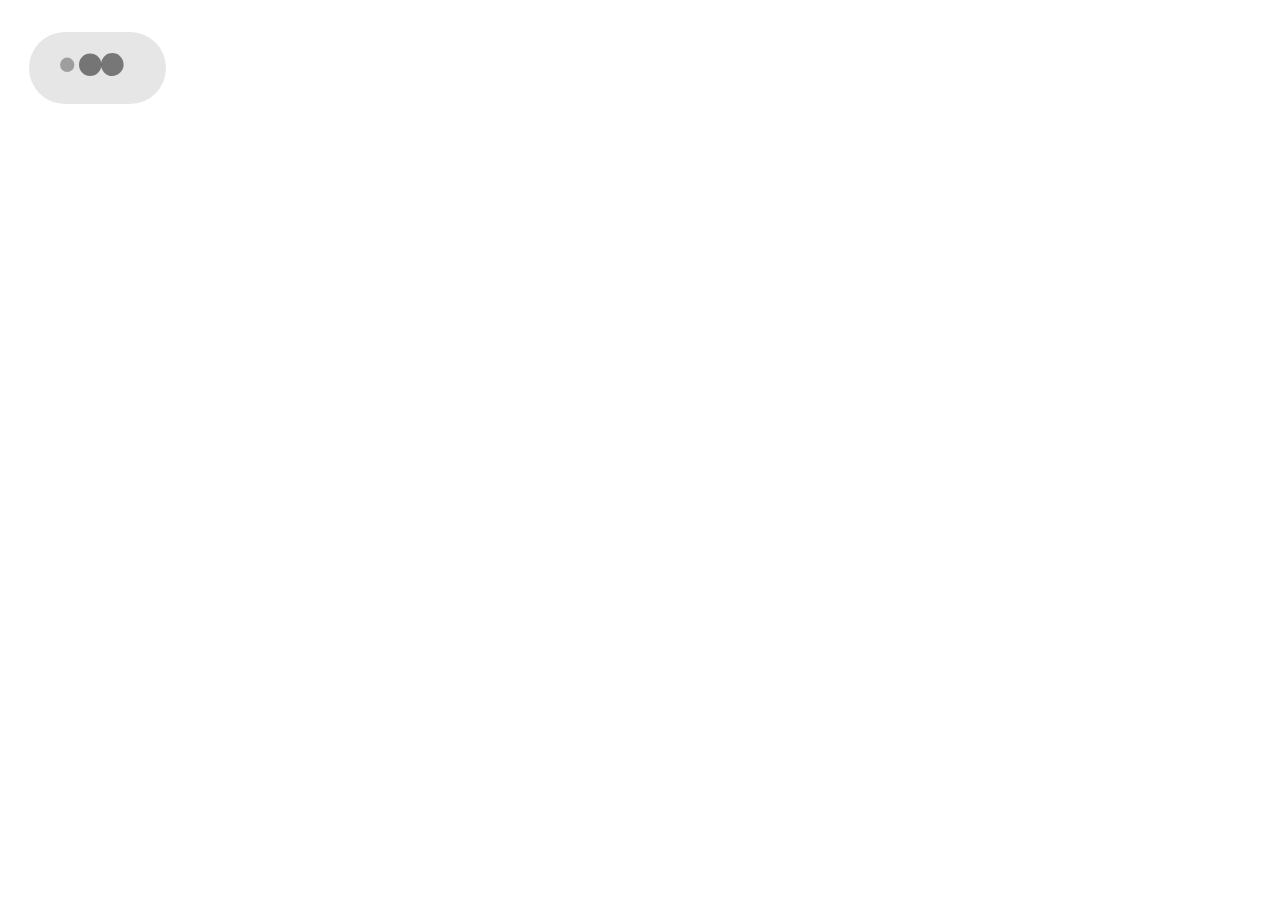
<file: index.html>
<!doctype html>
<head>
<title>Lunareix — Personal Website</title>
<meta charset="utf-8">
<meta name="viewport" content="width=device-width, initial-scale=1, maximum-scale=1" />
<meta name="description" content="Lunareix Personal Website" />
<meta property="og:site_name" content="lunareix.tk" />
<meta property="og:title" content="Lunareix — Personal Website"/>
<meta property="og:description" content="Lunareix Personal Website" />
<meta property="og:type" content="website" />
<meta property="og:url" content="http://lunareix.tk" />
<meta property="og:image" content="http://lunareix.tk/img/og-image.png" />
<meta property="og:image:type" content="image/svg" />
<meta property="og:image:width" content="768" />
<meta property="og:image:height" content="416" />
<link rel="icon" type="image/svg" href="img/lunareix.svg" />

<link rel="stylesheet" type="text/css" media="screen" href="css/styles.css" />
<link rel="preconnect" href="https://fonts.gstatic.com">
<link href="https://fonts.googleapis.com/css2?family=Montserrat&display=swap" rel="stylesheet">
<link href="https://fonts.googleapis.com/css2?family=Barlow+Semi+Condensed&display=swap" rel="stylesheet">
<meta name="google-site-verification" content="qGXLbJnAnEa_Ve2hoyHeDjlLA8NjO-GigNpUlRfOH3w" />
</head>
<body>
  <div class="messages"></div>
  <script src="js/anime.js"></script>
  <script src="index.js"></script>
  <script>
    (function(i,s,o,g,r,a,m){i['GoogleAnalyticsObject']=r;i[r]=i[r]||function(){
    (i[r].q=i[r].q||[]).push(arguments)},i[r].l=1*new Date();a=s.createElement(o),
    m=s.getElementsByTagName(o)[0];a.async=1;a.src=g;m.parentNode.insertBefore(a,m)
    })(window,document,'script','//www.google-analytics.com/analytics.js','ga');
    ga('create', 'UA-37236197-1', 'auto');
    ga('send', 'pageview');
  </script>
</body>
</file>
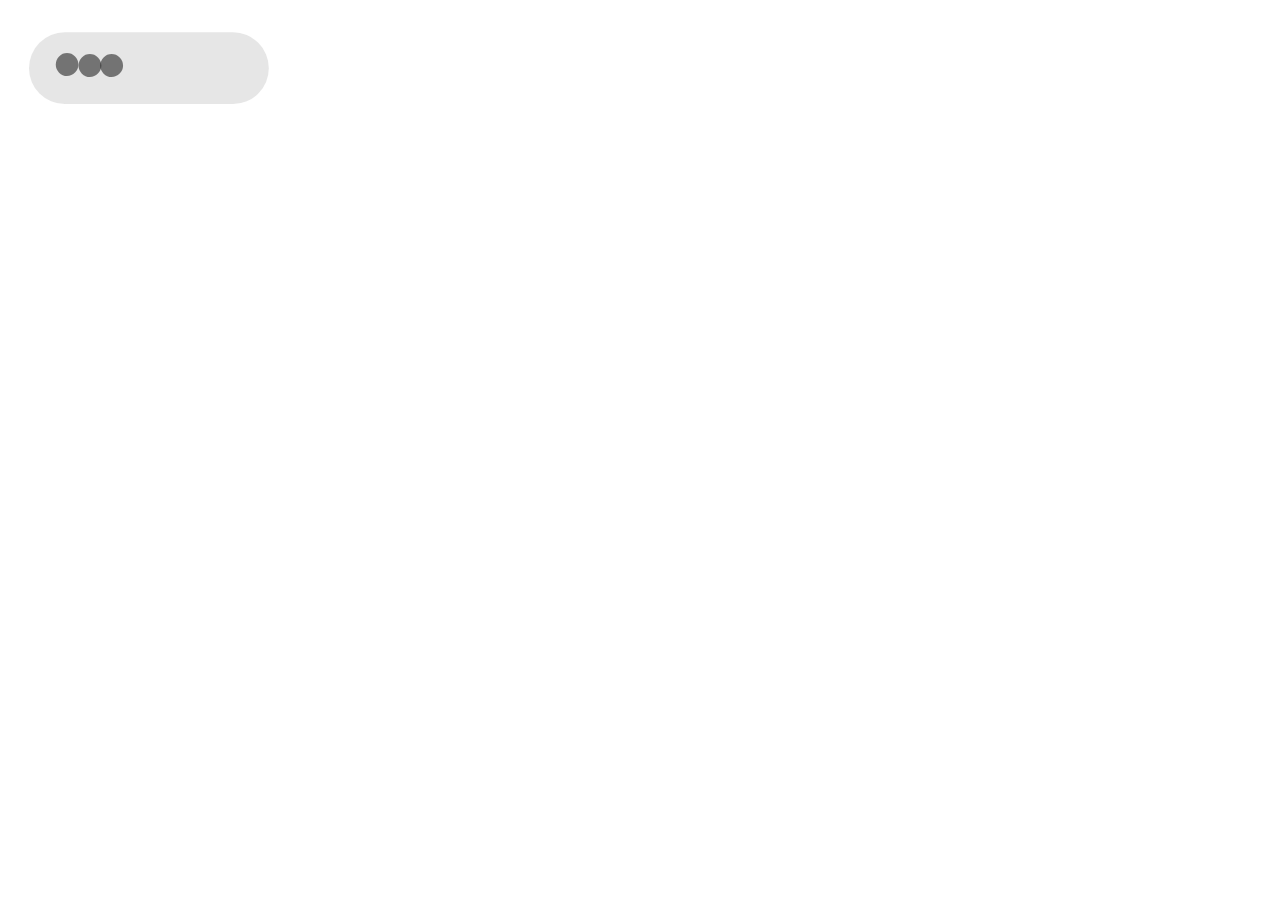
<file: about.html>
<!doctype html>
<head>
<title>About — Lunareix</title>
<meta charset="utf-8">
<meta name="viewport" content="width=device-width, initial-scale=1, maximum-scale=1" />
<meta name="description" content="Tentang Lunareix" />
<meta property="og:site_name" content="lunareix.tk/about" />
<meta property="og:title" content="About — Lunareix"/>
<meta property="og:description" content="Tentang Lunareix" />
<meta property="og:type" content="website" />
<meta property="og:url" content="http://lunareix.tk/about" />
<meta property="og:image" content="http://lunareix.tk/img/og-image.png" />
<meta property="og:image:type" content="image/svg" />
<meta property="og:image:width" content="768" />
<meta property="og:image:height" content="416" />
<link rel="icon" type="image/svg" href="img/lunareix.svg" />

<link rel="stylesheet" type="text/css" media="screen" href="css/styles.css" />
<link rel="preconnect" href="https://fonts.gstatic.com">
<link href="https://fonts.googleapis.com/css2?family=Montserrat&display=swap" rel="stylesheet">
<link href="https://fonts.googleapis.com/css2?family=Barlow+Semi+Condensed&display=swap" rel="stylesheet">
</head>
<body>
  <div class="messages"></div>
  <script src="js/anime.js"></script>
  <script src="about.js"></script>
  <script>
    (function(i,s,o,g,r,a,m){i['GoogleAnalyticsObject']=r;i[r]=i[r]||function(){
    (i[r].q=i[r].q||[]).push(arguments)},i[r].l=1*new Date();a=s.createElement(o),
    m=s.getElementsByTagName(o)[0];a.async=1;a.src=g;m.parentNode.insertBefore(a,m)
    })(window,document,'script','//www.google-analytics.com/analytics.js','ga');
    ga('create', 'UA-37236197-1', 'auto');
    ga('send', 'pageview');
  </script>
</body>
</file>
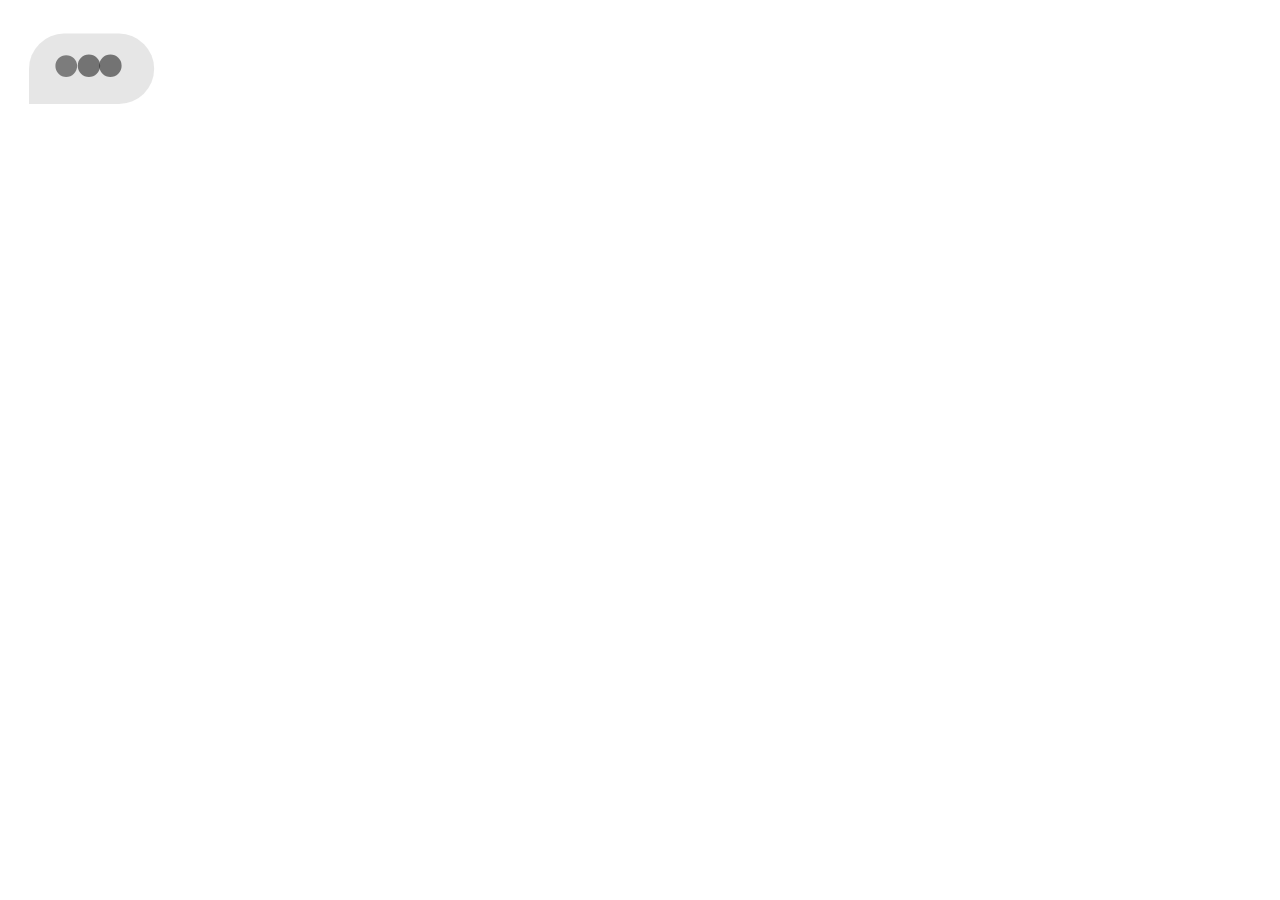
<file: blog.html>
<!doctype html>
<head>
<title>Blog — Lunareix</title>
<meta charset="utf-8">
<meta name="viewport" content="width=device-width, initial-scale=1, maximum-scale=1" />
<meta name="description" content="Blog dari Lunareix" />
<meta property="og:site_name" content="lunareix.tk/blog" />
<meta property="og:title" content="Blog — Lunareix"/>
<meta property="og:description" content="Blog dari Lunareix" />
<meta property="og:type" content="website" />
<meta property="og:url" content="http://lunareix.tk/blog" />
<meta property="og:image" content="http://lunareix.tk/img/og-image.png" />
<meta property="og:image:type" content="image/svg" />
<meta property="og:image:width" content="768" />
<meta property="og:image:height" content="416" />
<link rel="icon" type="image/svg" href="img/lunareix.svg" />

<link rel="stylesheet" type="text/css" media="screen" href="css/styles.css" />
<link rel="preconnect" href="https://fonts.gstatic.com">
<link href="https://fonts.googleapis.com/css2?family=Montserrat&display=swap" rel="stylesheet">
<link href="https://fonts.googleapis.com/css2?family=Barlow+Semi+Condensed&display=swap" rel="stylesheet">
</head>
<body>
  <div class="messages"></div>
  <script src="js/anime.js"></script>
  <script src="blog.js"></script>
  <script>
    (function(i,s,o,g,r,a,m){i['GoogleAnalyticsObject']=r;i[r]=i[r]||function(){
    (i[r].q=i[r].q||[]).push(arguments)},i[r].l=1*new Date();a=s.createElement(o),
    m=s.getElementsByTagName(o)[0];a.async=1;a.src=g;m.parentNode.insertBefore(a,m)
    })(window,document,'script','//www.google-analytics.com/analytics.js','ga');
    ga('create', 'UA-37236197-1', 'auto');
    ga('send', 'pageview');
  </script>
</body>
</file>
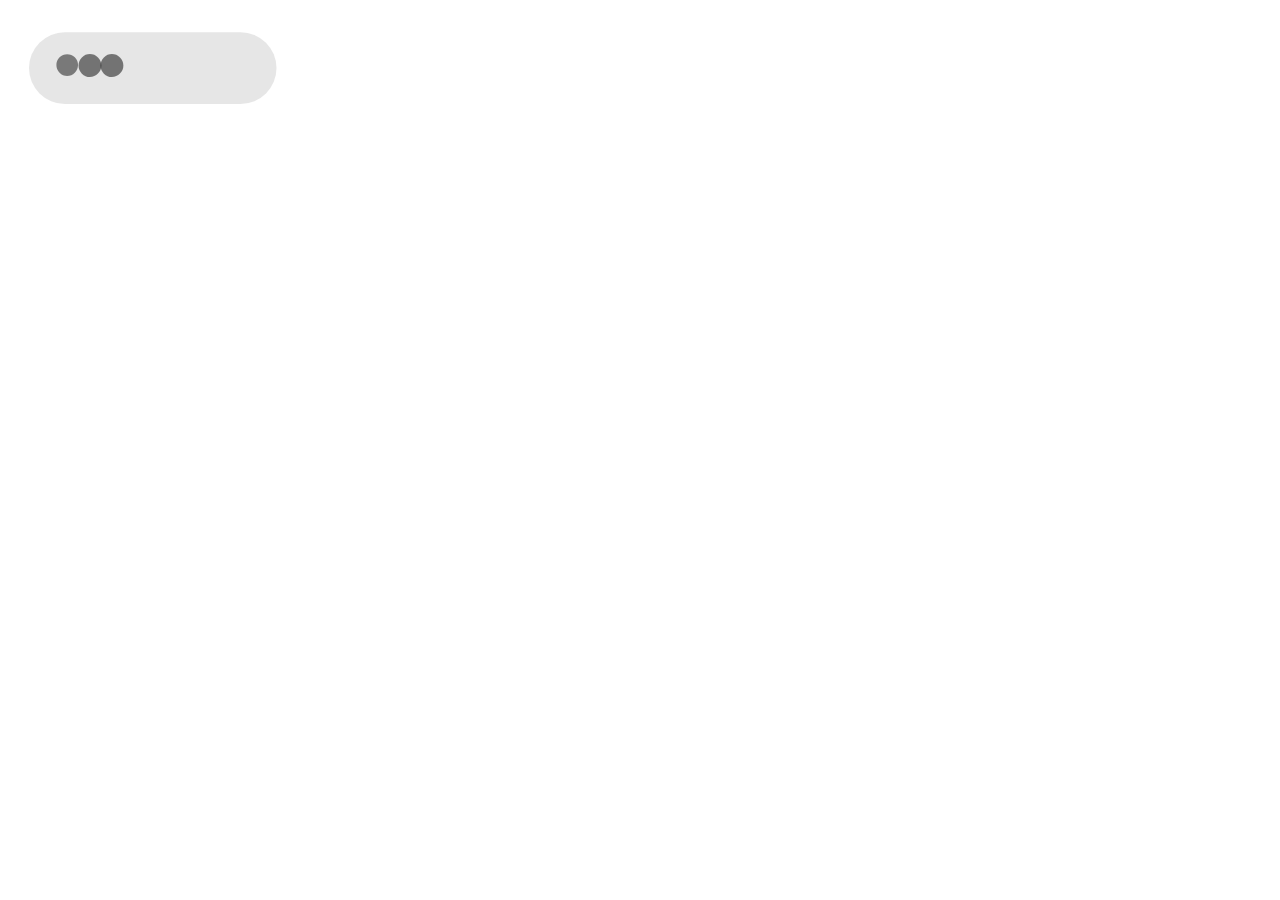
<file: contact.html>
<!doctype html>
<head>
<title>Contact — Lunareix</title>
<meta charset="utf-8">
<meta name="viewport" content="width=device-width, initial-scale=1, maximum-scale=1" />
<meta name="description" content="Kontak Lunareix" />
<meta property="og:site_name" content="lunareix.tk/contact" />
<meta property="og:title" content="Contact — Lunareix"/>
<meta property="og:description" content="Kontak Lunareix" />
<meta property="og:type" content="website" />
<meta property="og:url" content="http://lunareix.tk/contact" />
<meta property="og:image" content="http://lunareix.tk/img/og-image.png" />
<meta property="og:image:type" content="image/svg" />
<meta property="og:image:width" content="768" />
<meta property="og:image:height" content="416" />
<link rel="icon" type="image/svg" href="img/lunareix.svg" />

<link rel="stylesheet" type="text/css" media="screen" href="css/styles.css" />
<link rel="preconnect" href="https://fonts.gstatic.com">
<link href="https://fonts.googleapis.com/css2?family=Montserrat&display=swap" rel="stylesheet">
<link href="https://fonts.googleapis.com/css2?family=Barlow+Semi+Condensed&display=swap" rel="stylesheet">
</head>
<body>
  <div class="messages"></div>
  <script src="js/anime.js"></script>
  <script src="contact.js"></script>
  <script>
    (function(i,s,o,g,r,a,m){i['GoogleAnalyticsObject']=r;i[r]=i[r]||function(){
    (i[r].q=i[r].q||[]).push(arguments)},i[r].l=1*new Date();a=s.createElement(o),
    m=s.getElementsByTagName(o)[0];a.async=1;a.src=g;m.parentNode.insertBefore(a,m)
    })(window,document,'script','//www.google-analytics.com/analytics.js','ga');
    ga('create', 'UA-37236197-1', 'auto');
    ga('send', 'pageview');
  </script>
</body>
</file>
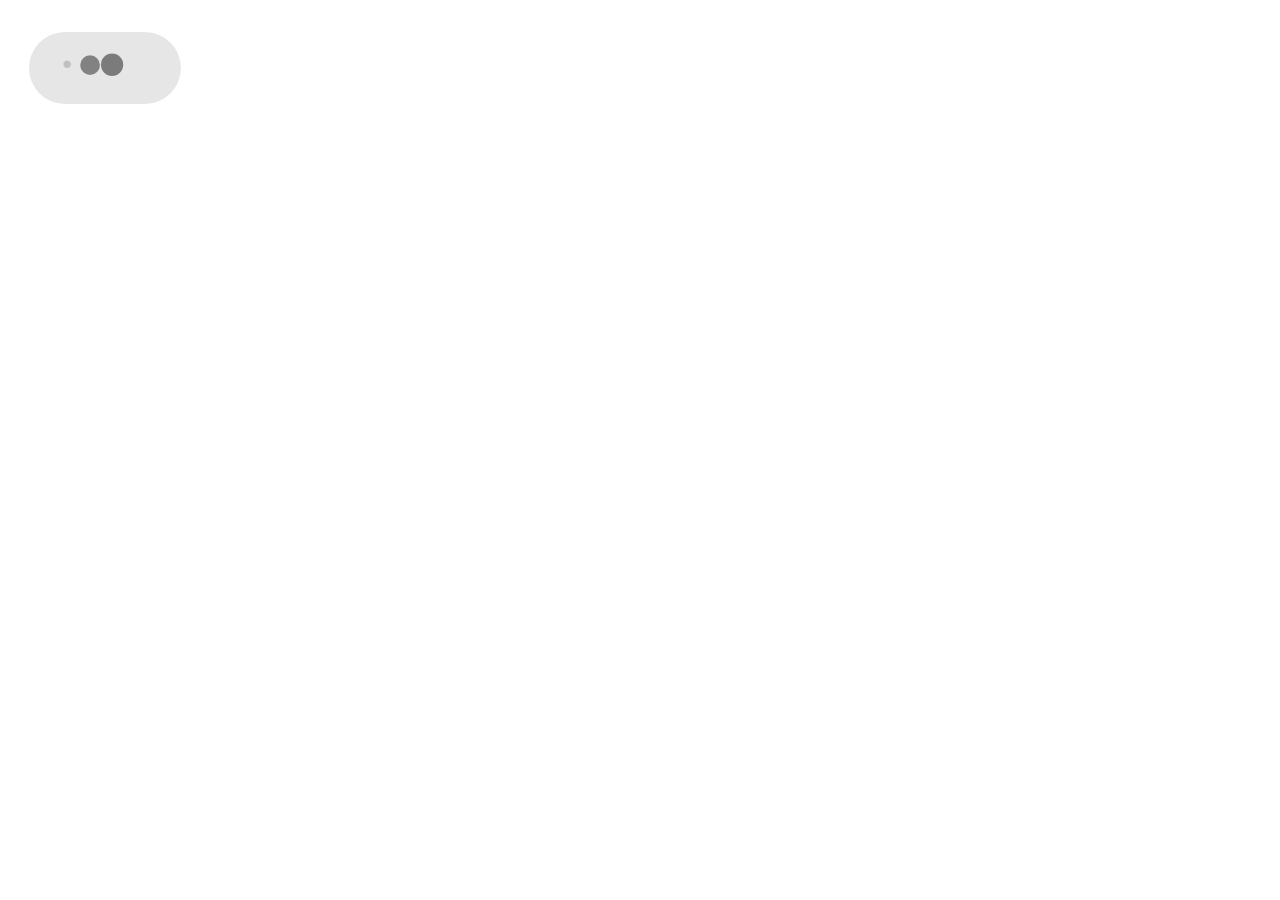
<file: menu.html>
<!doctype html>
<head>
<title>Menu — Lunareix</title>
<meta charset="utf-8">
<meta name="viewport" content="width=device-width, initial-scale=1, maximum-scale=1" />
<meta name="description" content="Halaman utama dari personal website Lunareix" />
<meta property="og:site_name" content="lunareix.tk" />
<meta property="og:title" content="Menu — Lunareix"/>
<meta property="og:description" content="Halaman utama dari personal website Lunareix" />
<meta property="og:type" content="website" />
<meta property="og:url" content="http://lunareix.tk/menu" />
<meta property="og:image" content="http://lunareix.tk/img/og-image.png" />
<meta property="og:image:type" content="image/svg" />
<meta property="og:image:width" content="768" />
<meta property="og:image:height" content="416" />
<link rel="icon" type="image/svg" href="img/lunareix.svg" />

<link rel="stylesheet" type="text/css" media="screen" href="css/styles.css" />
<link rel="preconnect" href="https://fonts.gstatic.com">
<link href="https://fonts.googleapis.com/css2?family=Montserrat&display=swap" rel="stylesheet">
<link href="https://fonts.googleapis.com/css2?family=Barlow+Semi+Condensed&display=swap" rel="stylesheet">
</head>
<body>
  <div class="messages"></div>
  <script src="js/anime.js"></script>
  <script src="menu.js"></script>
  <script>
    (function(i,s,o,g,r,a,m){i['GoogleAnalyticsObject']=r;i[r]=i[r]||function(){
    (i[r].q=i[r].q||[]).push(arguments)},i[r].l=1*new Date();a=s.createElement(o),
    m=s.getElementsByTagName(o)[0];a.async=1;a.src=g;m.parentNode.insertBefore(a,m)
    })(window,document,'script','//www.google-analytics.com/analytics.js','ga');
    ga('create', 'UA-37236197-1', 'auto');
    ga('send', 'pageview');
  </script>
</body>
</file>
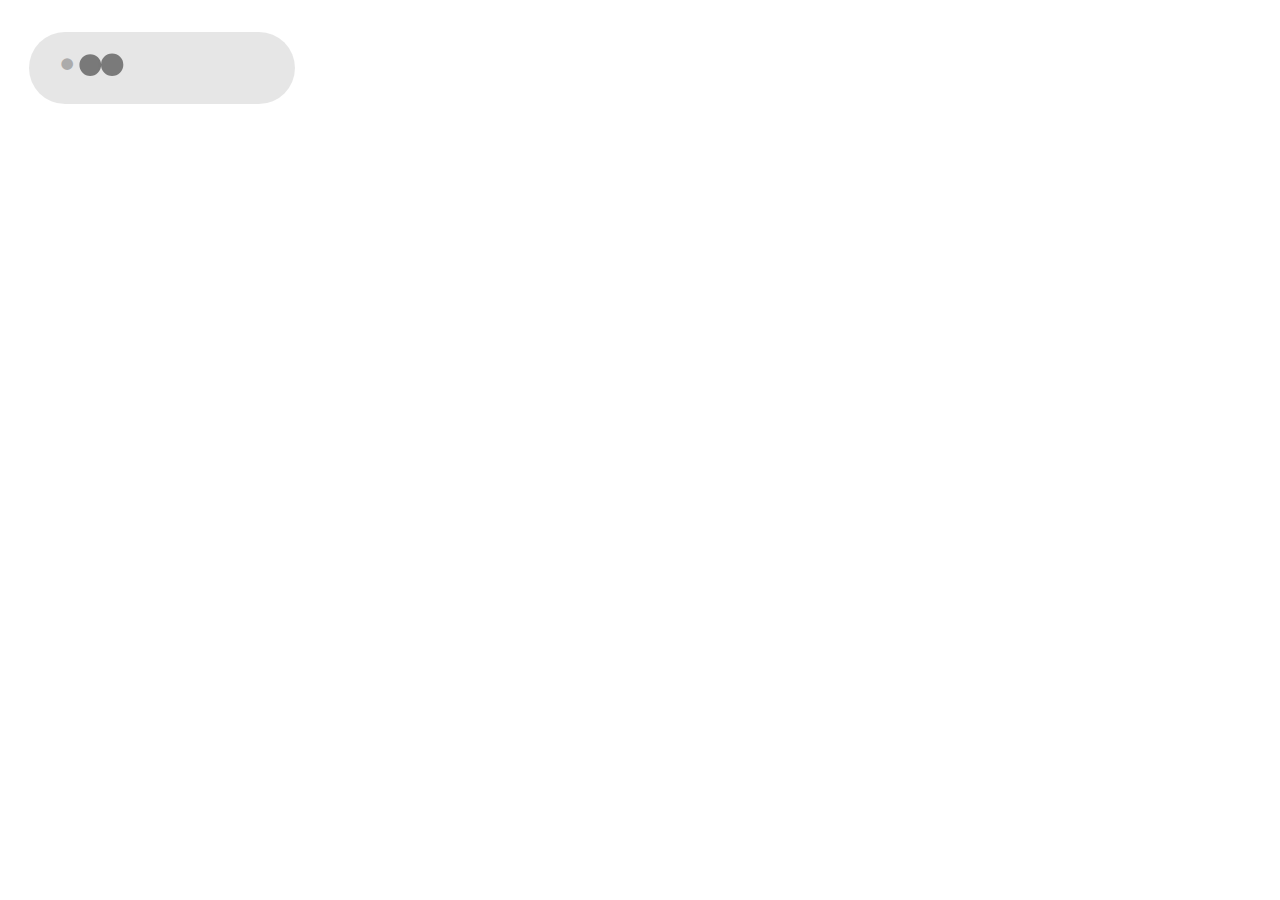
<file: others.html>
<!doctype html>
<head>
<title>Others — Lunareix</title>
<meta charset="utf-8">
<meta name="viewport" content="width=device-width, initial-scale=1, maximum-scale=1" />
<meta name="description" content="Yang lain-lainnya dari Lunareix" />
<meta property="og:site_name" content="lunareix.tk/others" />
<meta property="og:title" content="Others — Lunareix"/>
<meta property="og:description" content="Yang lain-lainnya dari Lunareix" />
<meta property="og:type" content="website" />
<meta property="og:url" content="http://lunareix.tk/others" />
<meta property="og:image" content="http://lunareix.tk/img/og-image.png" />
<meta property="og:image:type" content="image/svg" />
<meta property="og:image:width" content="768" />
<meta property="og:image:height" content="416" />
<link rel="icon" type="image/svg" href="img/lunareix.svg" />

<link rel="preconnect" href="https://fonts.gstatic.com">
<link rel="stylesheet" type="text/css" media="screen" href="css/styles.css" />
<link href="https://fonts.googleapis.com/css2?family=Montserrat&display=swap" rel="stylesheet">
<link href="https://fonts.googleapis.com/css2?family=Barlow+Semi+Condensed&display=swap" rel="stylesheet">
</head>
<body>
  <div class="messages"></div>
  <script src="js/anime.js"></script>
  <script src="others.js"></script>
  <script>
    (function(i,s,o,g,r,a,m){i['GoogleAnalyticsObject']=r;i[r]=i[r]||function(){
    (i[r].q=i[r].q||[]).push(arguments)},i[r].l=1*new Date();a=s.createElement(o),
    m=s.getElementsByTagName(o)[0];a.async=1;a.src=g;m.parentNode.insertBefore(a,m)
    })(window,document,'script','//www.google-analytics.com/analytics.js','ga');
    ga('create', 'UA-37236197-1', 'auto');
    ga('send', 'pageview');
  </script>
</body>
</file>
<file: css/styles.css>
@import url('https://fonts.googleapis.com/css2?family=Montserrat&display=swap');
@import url('https://fonts.googleapis.com/css2?family=Barlow+Semi+Condensed&display=swap');

/** 1 rem = 16 px**/

:root { 
  font-size: 1.125rem; 
  --socialhnw: 20px;
  --nssize: 25px;
  --h2fsize: 35px;
}
@media (min-width: 600px) { 
  :root { 
    font-size: 1.5rem;
    --socialhnw: 26px;
    --nssize: 30px;
    --h2fsize: 40px;
  } 
}
@media (min-width: 900px) { 
  :root { 
    font-size: 1.75rem; 
    --socialhnw: 30px;
    --nssize: 35px;
    --h2fsize: 45px;
  } 
}
@media (min-width: 1200px) { 
  :root { 
    font-size: 2rem; 
    --socialhnw: 34px;
    --nssize: 40px;
    --h2fsize: 50px;
  } 
}

*, *:before, *:after {
  margin: 0;
  padding: 0;
  box-sizing: border-box;
}

body {
  display: flex;
  flex-direction: column;
  align-items: center;
  min-width: 100vw;
  min-height: 100vh;
  font-family: -apple-system, BlinkMacSystemFont, "Helvetica Neue", sans-serif;
  background: #FFF;
}
h2 {
  font-family: 'Barlow Semi Condensed', sans-serif; 
  color: #353535;
  font-size: var(--h2fsize);
  letter-spacing: 0.15em;
}
a {
  text-decoration: none;
}
.nav {
  color: #353535;
  font-family: 'Montserrat', sans-serif;
  font-weight: bold; 
  text-decoration: none;
  text-align: center;
  
  display: inline-block;
  padding: 0 0 0 0;
  position: relative;
}
.nav:after {    
  background: none repeat scroll 0 0 transparent;
  bottom: -5px;
  content: "";
  display: block;
  height: 2px;
  left: 50%;
  position: absolute;
  background: #353535;
  transition: width 0.3s ease 0s, left 0.3s ease 0s;
  width: 0;
}
.nav:hover:after { 
  width: 100%; 
  left: 0; 
}
.homepage {
  font-family: 'Barlow Semi Condensed', sans-serif; 
  color: #353535; 
  font-weight: bold;
  font-size: var(--nssize);
  letter-spacing: 0.1em;
}
.social {
 height: var(--socialhnw);
 width: var(--socialhnw);
 font-size: var(--socialhnw);
 font-weight: bold;
 font-family: 'Montserrat', sans-serif;
 display: inline-block;
 position: relative;
 padding: 0 0 0 0;
}
.messages {
  overflow: auto;
  width: 100vw;
  max-height: 100vh;
  padding: 1rem .9rem;
}
.bubble {
  overflow: hidden;
  display: inline-block;
  margin: 0 0 .125rem 0;
  padding: .5rem .85rem;
  line-height: 1.25rem;
  border-radius: 1.25rem;
  transform-origin: 0 100%;
  vertical-align: middle;
  transition: border-radius .25s ease-out .075s;
}
.bubble.left.cornered {
  border-bottom-left-radius: 0;
}
.bubble.left {
  background: rgba(206,206,206,0.50);
}
.bubble:after {
  content: "";
  position: absolute;
  bottom: 0;
  left: -.5rem;
  width: .5rem;
  height: .5rem;
  background-image: url(../img/corner.svg);
  background-size: .5rem .5rem;
  background-position: .5rem 0;
  background-repeat: no-repeat;
  transition: background-position .15s ease-in;
}
.bubble.cornered:after {
  background-position: 0 0;
}
.bubble span {
  display: block;
}
.bubble span.message {
  opacity: 0;
}
.bubble a {
  color: #0076FF;
}
.bubble .loading {
  position: absolute;
  width: 2.25rem;
  font-size: 2rem;
  line-height: 1rem;
}
.bubble .loading b {
  display: inline-block;
  color: rgba(0,0,0,.5);
}
</file>
